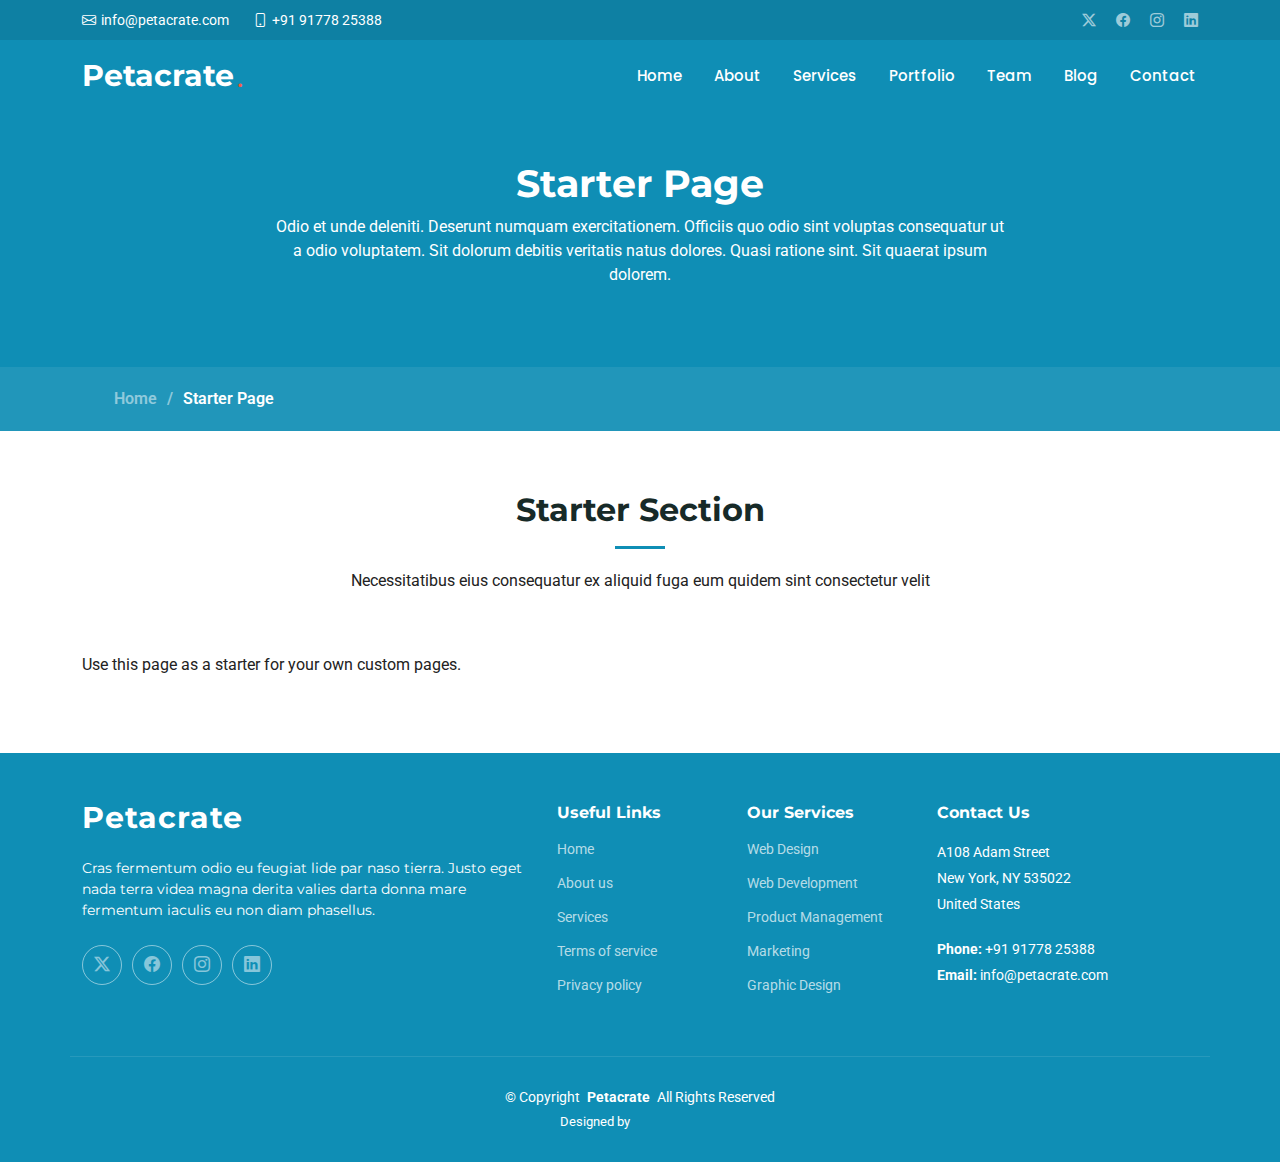
<file: starter-page.html>
<!DOCTYPE html>
<html lang="en">

<head>
  <meta charset="utf-8">
  <meta content="width=device-width, initial-scale=1.0" name="viewport">
  <title>Starter Page - Petacrate Bootstrap Template</title>
  <meta content="" name="description">
  <meta content="" name="keywords">

  <!-- Favicons -->
  <link href="assets/img/favicon.png" rel="icon">
  <link href="assets/img/apple-touch-icon.png" rel="apple-touch-icon">

  <!-- Fonts -->
  <link href="https://fonts.googleapis.com" rel="preconnect">
  <link href="https://fonts.gstatic.com" rel="preconnect" crossorigin>
  <link href="https://fonts.googleapis.com/css2?family=Roboto:ital,wght@0,100;0,300;0,400;0,500;0,700;0,900;1,100;1,300;1,400;1,500;1,700;1,900&family=Montserrat:ital,wght@0,100;0,200;0,300;0,400;0,500;0,600;0,700;0,800;0,900;1,100;1,200;1,300;1,400;1,500;1,600;1,700;1,800;1,900&family=Poppins:ital,wght@0,100;0,200;0,300;0,400;0,500;0,600;0,700;0,800;0,900;1,100;1,200;1,300;1,400;1,500;1,600;1,700;1,800;1,900&display=swap" rel="stylesheet">

  <!-- Vendor CSS Files -->
  <link href="assets/vendor/bootstrap/css/bootstrap.min.css" rel="stylesheet">
  <link href="assets/vendor/bootstrap-icons/bootstrap-icons.css" rel="stylesheet">
  <link href="assets/vendor/aos/aos.css" rel="stylesheet">
  <link href="assets/vendor/glightbox/css/glightbox.min.css" rel="stylesheet">
  <link href="assets/vendor/swiper/swiper-bundle.min.css" rel="stylesheet">

  <!-- Main CSS File -->
  <link href="assets/css/main.css" rel="stylesheet">

  <!-- =======================================================
  * Template Name: Impact
  * Template URL: https://bootstrapmade.com/impact-bootstrap-business-website-template/
  * Updated: Jun 06 2024 with Bootstrap v5.3.3
  * Author: BootstrapMade.com
  * License: https://bootstrapmade.com/license/
  ======================================================== -->
</head>

<body class="starter-page-page">

  <header id="header" class="header fixed-top">

    <div class="topbar d-flex align-items-center">
      <div class="container d-flex justify-content-center justify-content-md-between">
        <div class="contact-info d-flex align-items-center">
          <i class="bi bi-envelope d-flex align-items-center"><a href="mailto:info@petacrate.com">info@petacrate.com</a></i>
          <i class="bi bi-phone d-flex align-items-center ms-4"><span>+91 91778 25388</span></i>
        </div>
        <div class="social-links d-none d-md-flex align-items-center">
          <a href="#" class="twitter"><i class="bi bi-twitter-x"></i></a>
          <a href="#" class="facebook"><i class="bi bi-facebook"></i></a>
          <a href="#" class="instagram"><i class="bi bi-instagram"></i></a>
          <a href="#" class="linkedin"><i class="bi bi-linkedin"></i></a>
        </div>
      </div>
    </div><!-- End Top Bar -->

    <div class="branding d-flex align-items-cente">

      <div class="container position-relative d-flex align-items-center justify-content-between">
        <a href="index.html" class="logo d-flex align-items-center">
          <!-- Uncomment the line below if you also wish to use an image logo -->
          <!-- <img src="assets/img/logo.png" alt=""> -->
          <h1 class="sitename">Petacrate</h1>
          <span>.</span>
        </a>

        <nav id="navmenu" class="navmenu">
          <ul>
            <li><a href="#hero">Home<br></a></li>
            <li><a href="#about">About</a></li>
            <li><a href="#services">Services</a></li>
            <li><a href="#portfolio">Portfolio</a></li>
            <li><a href="#team">Team</a></li>
            <li><a href="blog.html">Blog</a></li>
          
            <!-- <li class="dropdown"><a href="#"><span>Dropdown</span> <i class="bi bi-chevron-down toggle-dropdown"></i></a>
              <ul>
                <li><a href="#">Dropdown 1</a></li>
                <li class="dropdown"><a href="#"><span>Deep Dropdown</span> <i class="bi bi-chevron-down toggle-dropdown"></i></a>
                  <ul>
                    <li><a href="#">Deep Dropdown 1</a></li>
                    <li><a href="#">Deep Dropdown 2</a></li>
                    <li><a href="#">Deep Dropdown 3</a></li>
                    <li><a href="#">Deep Dropdown 4</a></li>
                    <li><a href="#">Deep Dropdown 5</a></li>
                  </ul>
                </li>
                <li><a href="#">Dropdown 2</a></li>
                <li><a href="#">Dropdown 3</a></li>
                <li><a href="#">Dropdown 4</a></li>
              </ul>
            </li>
           -->
            <li><a href="#contact">Contact</a></li>
          </ul>
          <i class="mobile-nav-toggle d-xl-none bi bi-list"></i>
        </nav>

      </div>

    </div>

  </header>

  <main class="main">

    <!-- Page Title -->
    <div class="page-title" data-aos="fade">
      <div class="heading">
        <div class="container">
          <div class="row d-flex justify-content-center text-center">
            <div class="col-lg-8">
              <h1>Starter Page</h1>
              <p class="mb-0">Odio et unde deleniti. Deserunt numquam exercitationem. Officiis quo odio sint voluptas consequatur ut a odio voluptatem. Sit dolorum debitis veritatis natus dolores. Quasi ratione sint. Sit quaerat ipsum dolorem.</p>
            </div>
          </div>
        </div>
      </div>
      <nav class="breadcrumbs">
        <div class="container">
          <ol>
            <li><a href="index.html">Home</a></li>
            <li class="current">Starter Page</li>
          </ol>
        </div>
      </nav>
    </div><!-- End Page Title -->

    <!-- Starter Section Section -->
    <section id="starter-section" class="starter-section section">

      <!-- Section Title -->
      <div class="container section-title" data-aos="fade-up">
        <h2>Starter Section</h2>
        <p>Necessitatibus eius consequatur ex aliquid fuga eum quidem sint consectetur velit</p>
      </div><!-- End Section Title -->

      <div class="container" data-aos="fade-up">
        <p>Use this page as a starter for your own custom pages.</p>
      </div>

    </section><!-- /Starter Section Section -->

  </main>

  <footer id="footer" class="footer">

    <div class="container footer-top">
      <div class="row gy-4">
        <div class="col-lg-5 col-md-12 footer-about">
          <a href="index.html" class="logo d-flex align-items-center">
            <span class="sitename">Petacrate</span>
          </a>
          <p>Cras fermentum odio eu feugiat lide par naso tierra. Justo eget nada terra videa magna derita valies darta donna mare fermentum iaculis eu non diam phasellus.</p>
          <div class="social-links d-flex mt-4">
            <a href=""><i class="bi bi-twitter-x"></i></a>
            <a href=""><i class="bi bi-facebook"></i></a>
            <a href=""><i class="bi bi-instagram"></i></a>
            <a href=""><i class="bi bi-linkedin"></i></a>
          </div>
        </div>

        <div class="col-lg-2 col-6 footer-links">
          <h4>Useful Links</h4>
          <ul>
            <li><a href="#">Home</a></li>
            <li><a href="#">About us</a></li>
            <li><a href="#">Services</a></li>
            <li><a href="#">Terms of service</a></li>
            <li><a href="#">Privacy policy</a></li>
          </ul>
        </div>

        <div class="col-lg-2 col-6 footer-links">
          <h4>Our Services</h4>
          <ul>
            <li><a href="#">Web Design</a></li>
            <li><a href="#">Web Development</a></li>
            <li><a href="#">Product Management</a></li>
            <li><a href="#">Marketing</a></li>
            <li><a href="#">Graphic Design</a></li>
          </ul>
        </div>

        <div class="col-lg-3 col-md-12 footer-contact text-center text-md-start">
          <h4>Contact Us</h4>
          <p>A108 Adam Street</p>
          <p>New York, NY 535022</p>
          <p>United States</p>
          <p class="mt-4"><strong>Phone:</strong> <span>+91 91778 25388</span></p>
          <p><strong>Email:</strong> <span>info@petacrate.com</span></p>
        </div>

      </div>
    </div>

    <div class="container copyright text-center mt-4">
      <p>© <span>Copyright</span> <strong class="px-1 sitename">Petacrate</strong> <span>All Rights Reserved</span></p>
      <div class="credits">
        <!-- All the links in the footer should remain intact. -->
        <!-- You can delete the links only if you've purchased the pro version. -->
        <!-- Licensing information: https://bootstrapmade.com/license/ -->
        <!-- Purchase the pro version with working PHP/AJAX contact form: [buy-url] -->
        Designed by <a href="https://bootstrapmade.com/">BootstrapMade</a>
      </div>
    </div>

  </footer>

  <!-- Scroll Top -->
  <a href="#" id="scroll-top" class="scroll-top d-flex align-items-center justify-content-center"><i class="bi bi-arrow-up-short"></i></a>

  <!-- Preloader -->
  <div id="preloader"></div>

  <!-- Vendor JS Files -->
  <script src="assets/vendor/bootstrap/js/bootstrap.bundle.min.js"></script>
  <script src="assets/vendor/php-email-form/validate.js"></script>
  <script src="assets/vendor/aos/aos.js"></script>
  <script src="assets/vendor/glightbox/js/glightbox.min.js"></script>
  <script src="assets/vendor/swiper/swiper-bundle.min.js"></script>
  <script src="assets/vendor/purecounter/purecounter_vanilla.js"></script>
  <script src="assets/vendor/imagesloaded/imagesloaded.pkgd.min.js"></script>
  <script src="assets/vendor/isotope-layout/isotope.pkgd.min.js"></script>

  <!-- Main JS File -->
  <script src="assets/js/main.js"></script>

</body>

</html>
</file>
<file: assets/css/main.css>
/**
* Template Name: Petacrate
* Template URL: https://bootstrapmade.com/Petacrate-bootstrap-business-website-template/
* Updated: Jun 06 2024 with Bootstrap v5.3.3
* Author: BootstrapMade.com
* License: https://bootstrapmade.com/license/
*/

/*--------------------------------------------------------------
# Font & Color Variables
# Help: https://bootstrapmade.com/color-system/
--------------------------------------------------------------*/
/* Fonts */
:root {
  --default-font: "Roboto",  system-ui, -apple-system, "Segoe UI", Roboto, "Helvetica Neue", Arial, "Noto Sans", "Liberation Sans", sans-serif, "Apple Color Emoji", "Segoe UI Emoji", "Segoe UI Symbol", "Noto Color Emoji";
  --heading-font: "Montserrat",  sans-serif;
  --nav-font: "Poppins",  sans-serif;
}

/* Global Colors - The following color variables are used throughout the website. Updating them here will change the color scheme of the entire website */
:root { 
  --background-color: #ffffff; /* Background color for the entire website, including individual sections */
  --default-color: #222222; /* Default color used for the majority of the text content across the entire website */
  --heading-color: #172a28; /* Color for headings, subheadings and title throughout the website */
  --accent-color: #0f8eb5; /* Accent color that represents your brand on the website. It's used for buttons, links, and other elements that need to stand out */
  --contrast-color: #ffffff; /* The contrast color is used for elements when the background color is one of the heading, accent, or default colors. Its purpose is to ensure proper contrast and readability when placed over these more dominant colors */
}

/* Nav Menu Colors - The following color variables are used specifically for the navigation menu. They are separate from the global colors to allow for more customization options */
:root {
  --nav-color: #ffffff;  /* The default color of the main navmenu links */
  --nav-hover-color: #f85a40; /* Applied to main navmenu links when they are hovered over or active */
  --nav-dropdown-background-color: #ffffff; /* Used as the background color for dropdown items that appear when hovering over primary navigation items */
  --nav-dropdown-color: #01433c; /* Used for navigation links of the dropdown items in the navigation menu. */
  --nav-dropdown-hover-color: #f85a40; /* Similar to --nav-hover-color, this color is applied to dropdown navigation links when they are hovered over. */
}

/* Smooth scroll */
:root {
  scroll-behavior: smooth;
}

/*--------------------------------------------------------------
# General
--------------------------------------------------------------*/
body {
  color: var(--default-color);
  background-color: var(--background-color);
  font-family: var(--default-font);
}

a {
  color: var(--accent-color);
  text-decoration: none;
  transition: 0.3s;
}

a:hover {
  color: color-mix(in srgb, var(--accent-color), transparent 25%);
  text-decoration: none;
}

h1,
h2,
h3,
h4,
h5,
h6 {
  color: var(--heading-color);
  font-family: var(--heading-font);
}

/*--------------------------------------------------------------
# Global Header
--------------------------------------------------------------*/
.header {
  --background-color: #0f8eb5;
  --heading-color: #ffffff;
  color: var(--default-color);
  transition: all 0.5s;
  z-index: 997;
  background-color: var(--background-color);
}

.header .topbar {
  background-color: color-mix(in srgb, var(--accent-color) 90%, black 10%);
  height: 40px;
  padding: 0;
  font-size: 14px;
  transition: all 0.5s;
}

.header .topbar .contact-info i {
  font-style: normal;
  color: var(--contrast-color);
}

.header .topbar .contact-info i a,
.header .topbar .contact-info i span {
  padding-left: 5px;
  color: var(--contrast-color);
}

@media (max-width: 575px) {

  .header .topbar .contact-info i a,
  .header .topbar .contact-info i span {
    font-size: 13px;
  }
}

.header .topbar .contact-info i a {
  line-height: 0;
  transition: 0.3s;
}

.header .topbar .contact-info i a:hover {
  color: var(--contrast-color);
  text-decoration: underline;
}

.header .topbar .social-links a {
  color: color-mix(in srgb, var(--contrast-color), transparent 40%);
  line-height: 0;
  transition: 0.3s;
  margin-left: 20px;
}

.header .topbar .social-links a:hover {
  color: var(--contrast-color);
}

.header .branding {
  min-height: 60px;
  padding: 10px 0;
}

.header .logo {
  line-height: 1;
}

.header .logo img {
  max-height: 36px;
  margin-right: 8px;
}

.header .logo h1 {
  font-size: 30px;
  margin: 0;
  font-weight: 700;
  color: var(--heading-color);
}

.header .logo span {
  font-size: 32px;
  margin-left: 2px;
  color: var(--nav-hover-color);
}

.scrolled .header {
  box-shadow: 0px 0 18px color-mix(in srgb, var(--default-color), transparent 85%);
}

/*--------------------------------------------------------------
# Navigation Menu
--------------------------------------------------------------*/
/* Desktop Navigation */
@media (min-width: 1200px) {
  .navmenu {
    padding: 0;
  }

  .navmenu ul {
    margin: 0;
    padding: 0;
    display: flex;
    list-style: none;
    align-items: center;
  }

  .navmenu li {
    position: relative;
  }

  .navmenu>ul>li {
    white-space: nowrap;
    padding: 15px 14px;
  }

  .navmenu>ul>li:last-child {
    padding-right: 0;
  }

  .navmenu a,
  .navmenu a:focus {
    color: var(--nav-color);
    font-size: 15px;
    padding: 0 2px;
    font-family: var(--nav-font);
    font-weight: 500;
    display: flex;
    align-items: center;
    justify-content: space-between;
    white-space: nowrap;
    transition: 0.3s;
    position: relative;
  }

  .navmenu a i,
  .navmenu a:focus i {
    font-size: 12px;
    line-height: 0;
    margin-left: 5px;
    transition: 0.3s;
  }

  .navmenu>ul>li>a:before {
    content: "";
    position: absolute;
    height: 2px;
    bottom: -6px;
    left: 0;
    background-color: var(--nav-hover-color);
    visibility: hidden;
    width: 0px;
    transition: all 0.3s ease-in-out 0s;
  }

  .navmenu a:hover:before,
  .navmenu li:hover>a:before,
  .navmenu .active:before {
    visibility: visible;
    width: 100%;
  }

  .navmenu li:hover>a,
  .navmenu .active,
  .navmenu .active:focus {
    color: var(--nav-color);
  }

  .navmenu .dropdown ul {
    margin: 0;
    padding: 10px 0;
    background: var(--nav-dropdown-background-color);
    display: block;
    position: absolute;
    visibility: hidden;
    left: 14px;
    top: 130%;
    opacity: 0;
    transition: 0.3s;
    border-radius: 4px;
    z-index: 99;
    box-shadow: 0px 0px 30px color-mix(in srgb, var(--default-color), transparent 85%);
  }

  .navmenu .dropdown ul li {
    min-width: 200px;
  }

  .navmenu .dropdown ul a {
    padding: 10px 20px;
    font-size: 15px;
    text-transform: none;
    color: var(--nav-dropdown-color);
  }

  .navmenu .dropdown ul a i {
    font-size: 12px;
  }

  .navmenu .dropdown ul a:hover,
  .navmenu .dropdown ul .active:hover,
  .navmenu .dropdown ul li:hover>a {
    color: var(--nav-dropdown-hover-color);
  }

  .navmenu .dropdown:hover>ul {
    opacity: 1;
    top: 100%;
    visibility: visible;
  }

  .navmenu .dropdown .dropdown ul {
    top: 0;
    left: -90%;
    visibility: hidden;
  }

  .navmenu .dropdown .dropdown:hover>ul {
    opacity: 1;
    top: 0;
    left: -100%;
    visibility: visible;
  }
}

/* Mobile Navigation */
@media (max-width: 1199px) {
  .mobile-nav-toggle {
    color: var(--nav-color);
    font-size: 28px;
    line-height: 0;
    margin-right: 10px;
    cursor: pointer;
    transition: color 0.3s;
  }

  .navmenu {
    padding: 0;
    z-index: 9997;
  }

  .navmenu ul {
    display: none;
    position: absolute;
    inset: 60px 20px 20px 20px;
    padding: 10px 0;
    margin: 0;
    border-radius: 6px;
    background-color: var(--nav-dropdown-background-color);
    border: 1px solid color-mix(in srgb, var(--default-color), transparent 90%);
    box-shadow: none;
    overflow-y: auto;
    transition: 0.3s;
    z-index: 9998;
  }

  .navmenu a,
  .navmenu a:focus {
    color: var(--nav-dropdown-color);
    padding: 10px 20px;
    font-family: var(--nav-font);
    font-size: 17px;
    font-weight: 500;
    display: flex;
    align-items: center;
    justify-content: space-between;
    white-space: nowrap;
    transition: 0.3s;
  }

  .navmenu a i,
  .navmenu a:focus i {
    font-size: 12px;
    line-height: 0;
    margin-left: 5px;
    width: 30px;
    height: 30px;
    display: flex;
    align-items: center;
    justify-content: center;
    border-radius: 50%;
    transition: 0.3s;
    background-color: color-mix(in srgb, var(--accent-color), transparent 90%);
  }

  .navmenu a i:hover,
  .navmenu a:focus i:hover {
    background-color: var(--accent-color);
    color: var(--contrast-color);
  }

  .navmenu a:hover,
  .navmenu .active,
  .navmenu .active:focus {
    color: var(--nav-dropdown-hover-color);
  }

  .navmenu .active i,
  .navmenu .active:focus i {
    background-color: var(--accent-color);
    color: var(--contrast-color);
    transform: rotate(180deg);
  }

  .navmenu .dropdown ul {
    position: static;
    display: none;
    z-index: 99;
    padding: 10px 0;
    margin: 10px 20px;
    background-color: var(--nav-dropdown-background-color);
    transition: all 0.5s ease-in-out;
  }

  .navmenu .dropdown ul ul {
    background-color: rgba(33, 37, 41, 0.1);
  }

  .navmenu .dropdown>.dropdown-active {
    display: block;
    background-color: rgba(33, 37, 41, 0.03);
  }

  .mobile-nav-active {
    overflow: hidden;
  }

  .mobile-nav-active .mobile-nav-toggle {
    color: #fff;
    position: absolute;
    font-size: 32px;
    top: 15px;
    right: 15px;
    margin-right: 0;
    z-index: 9999;
  }

  .mobile-nav-active .navmenu {
    position: fixed;
    overflow: hidden;
    inset: 0;
    background: rgba(33, 37, 41, 0.8);
    transition: 0.3s;
  }

  .mobile-nav-active .navmenu>ul {
    display: block;
  }
}

/*--------------------------------------------------------------
# Global Footer
--------------------------------------------------------------*/
.footer {
  --background-color: var(--accent-color);
  --default-color: #fff;
  --heading-color: #fff;
  color: var(--default-color);
  background-color: var(--background-color);
  font-size: 14px;
  position: relative;
}

.footer .footer-top {
  padding-top: 50px;
}

.footer .footer-about .logo {
  line-height: 1;
  margin-bottom: 25px;
}

.footer .footer-about .logo img {
  max-height: 40px;
  margin-right: 6px;
}

.footer .footer-about .logo span {
  color: var(--heading-color);
  font-size: 30px;
  font-weight: 700;
  letter-spacing: 1px;
  font-family: var(--heading-font);
}

.footer .footer-about p {
  font-size: 14px;
  font-family: var(--heading-font);
}

.footer .social-links a {
  display: flex;
  align-items: center;
  justify-content: center;
  width: 40px;
  height: 40px;
  border-radius: 50%;
  border: 1px solid color-mix(in srgb, var(--default-color), transparent 50%);
  font-size: 16px;
  color: color-mix(in srgb, var(--default-color), transparent 50%);
  margin-right: 10px;
  transition: 0.3s;
}

.footer .social-links a:hover {
  color: var(--default-color);
  border-color: var(--default-color);
}

.footer h4 {
  font-size: 16px;
  font-weight: bold;
  position: relative;
  padding-bottom: 12px;
}

.footer .footer-links {
  margin-bottom: 30px;
}

.footer .footer-links ul {
  list-style: none;
  padding: 0;
  margin: 0;
}

.footer .footer-links ul i {
  padding-right: 2px;
  font-size: 12px;
  line-height: 0;
}

.footer .footer-links ul li {
  padding: 10px 0;
  display: flex;
  align-items: center;
}

.footer .footer-links ul li:first-child {
  padding-top: 0;
}

.footer .footer-links ul a {
  color: color-mix(in srgb, var(--default-color), transparent 30%);
  display: inline-block;
  line-height: 1;
}

.footer .footer-links ul a:hover {
  color: var(--default-color);
}

.footer .footer-contact p {
  margin-bottom: 5px;
}

.footer .copyright {
  padding-top: 30px;
  padding-bottom: 30px;
  border-top: 1px solid color-mix(in srgb, var(--default-color), transparent 90%);
}

.footer .copyright p {
  margin-bottom: 0;
}

.footer .credits {
  margin-top: 4px;
  font-size: 13px;
}

/*--------------------------------------------------------------
# Preloader
--------------------------------------------------------------*/
#preloader {
  position: fixed;
  inset: 0;
  z-index: 999999;
  overflow: hidden;
  background: var(--background-color);
  transition: all 0.6s ease-out;
}

#preloader:before {
  content: "";
  position: fixed;
  top: calc(50% - 30px);
  left: calc(50% - 30px);
  border: 6px solid #ffffff;
  border-color: var(--accent-color) transparent var(--accent-color) transparent;
  border-radius: 50%;
  width: 60px;
  height: 60px;
  animation: animate-preloader 1.5s linear infinite;
}

@keyframes animate-preloader {
  0% {
    transform: rotate(0deg);
  }

  100% {
    transform: rotate(360deg);
  }
}

/*--------------------------------------------------------------
# Scroll Top Button
--------------------------------------------------------------*/
.scroll-top {
  position: fixed;
  visibility: hidden;
  opacity: 0;
  right: 15px;
  bottom: -15px;
  z-index: 99999;
  background-color: var(--accent-color);
  width: 44px;
  height: 44px;
  border-radius: 50px;
  transition: all 0.4s;
}

.scroll-top i {
  font-size: 24px;
  color: var(--contrast-color);
  line-height: 0;
}

.scroll-top:hover {
  background-color: color-mix(in srgb, var(--accent-color), transparent 20%);
  color: var(--contrast-color);
}

.scroll-top.active {
  visibility: visible;
  opacity: 1;
  bottom: 15px;
}

/*--------------------------------------------------------------
# Disable aos animation delay on mobile devices
--------------------------------------------------------------*/
@media screen and (max-width: 768px) {
  [data-aos-delay] {
    transition-delay: 0 !important;
  }
}

/*--------------------------------------------------------------
# Global Page Titles & Breadcrumbs
--------------------------------------------------------------*/
.page-title {
  --background-color: var(--accent-color);
  --default-color: #fff;
  --heading-color: #fff;
  color: var(--default-color);
  background-color: var(--background-color);
  position: relative;
}

.page-title .heading {
  padding: 160px 0 80px 0;
  border-top: 1px solid color-mix(in srgb, var(--default-color), transparent 90%);
}

.page-title .heading h1 {
  font-size: 38px;
  font-weight: 700;
}

.page-title nav {
  background-color: color-mix(in srgb, var(--default-color), transparent 92%);
  padding: 20px 0;
}

.page-title nav ol {
  display: flex;
  flex-wrap: wrap;
  list-style: none;
  margin: 0;
  font-size: 16px;
  font-weight: 600;
}

.page-title nav ol a {
  color: color-mix(in srgb, var(--default-color), transparent 50%);
}

.page-title nav ol a:hover {
  color: var(--default-color);
}

.page-title nav ol li+li {
  padding-left: 10px;
}

.page-title nav ol li+li::before {
  content: "/";
  display: inline-block;
  padding-right: 10px;
  color: color-mix(in srgb, var(--default-color), transparent 50%);
}

/*--------------------------------------------------------------
# Global Sections
--------------------------------------------------------------*/
section,
.section {
  color: var(--default-color);
  background-color: var(--background-color);
  padding: 60px 0;
  scroll-margin-top: 112px;
  overflow: clip;
}

@media (max-width: 1199px) {

  section,
  .section {
    scroll-margin-top: 100px;
  }
}

/*--------------------------------------------------------------
# Global Section Titles
--------------------------------------------------------------*/
.section-title {
  text-align: center;
  padding-bottom: 60px;
  position: relative;
}

.section-title h2 {
  font-size: 32px;
  font-weight: 700;
  margin-bottom: 20px;
  padding-bottom: 20px;
  position: relative;
}

.section-title h2:after {
  content: "";
  position: absolute;
  display: block;
  width: 50px;
  height: 3px;
  background: var(--accent-color);
  left: 0;
  right: 0;
  bottom: 0;
  margin: auto;
}

.section-title p {
  margin-bottom: 0;
}

/*--------------------------------------------------------------
# Hero Section
--------------------------------------------------------------*/
.hero {
  --background-color: var(--accent-color);
  --default-color: #ffffff;
  --heading-color: #ffffff;
  width: 100%;
  position: relative;
  padding: 140px 0 0 0;
}

.hero .container {
  position: relative;
  z-index: 3;
}

.hero h2 {
  font-size: 48px;
  font-weight: 700;
  margin-bottom: 20px;
}

.hero h2 .accent {
  color: var(--conrast-color);
}

.hero p {
  color: color-mix(in srgb, var(--default-color), transparent 40%);
  font-weight: 400;
  margin-bottom: 30px;
}

.hero .btn-get-started {
  color: var(--contrast-color);
  background: var(--accent-color);
  font-family: var(--heading-font);
  font-weight: 500;
  font-size: 14px;
  letter-spacing: 1px;
  display: inline-block;
  padding: 14px 40px;
  border-radius: 50px;
  transition: 0.3s;
  border: 2px solid color-mix(in srgb, var(--default-color), transparent 90%);
  background-color: color-mix(in srgb, var(--default-color), transparent 90%);
}

.hero .btn-get-started:hover {
  border-color: color-mix(in srgb, var(--default-color), transparent 60%);
}

.hero .btn-watch-video {
  font-size: 16px;
  transition: 0.5s;
  margin-left: 25px;
  font-weight: 600;
  color: var(--default-color);
}

.hero .btn-watch-video i {
  color: color-mix(in srgb, var(--default-color), transparent 50%);
  font-size: 32px;
  transition: 0.3s;
  line-height: 0;
  margin-right: 8px;
}

.hero .btn-watch-video:hover i {
  color: var(--default-color);
}

@media (max-width: 640px) {
  .hero h2 {
    font-size: 36px;
  }

  .hero .btn-get-started,
  .hero .btn-watch-video {
    font-size: 14px;
  }
}

.hero .icon-boxes {
  padding-bottom: 60px;
  z-index: 4;
}

@media (min-width: 1200px) {
  .hero .icon-boxes:before {
    content: "";
    position: absolute;
    bottom: 0;
    left: 0;
    right: 0;
    height: calc(50% + 20px);
    background-color: var(--contrast-color);
    border-top: 1px solid color-mix(in srgb, var(--default-color), transparent 90%);
  }
}

.hero .icon-box {
  padding: 60px 30px;
  position: relative;
  overflow: hidden;
  background: color-mix(in srgb, var(--accent-color), white 4%);
  box-shadow: 0 0 29px 0 rgba(0, 0, 0, 0.1);
  transition: all 0.3s ease-in-out;
  border-radius: 8px;
  z-index: 1;
  height: 100%;
  width: 100%;
  text-align: center;
}

.hero .icon-box .title {
  font-weight: 700;
  margin-bottom: 15px;
  font-size: 24px;
}

.hero .icon-box .title a {
  color: color-mix(in srgb, var(--default-color), transparent 20%);
  transition: 0.3s;
}

.hero .icon-box .icon {
  margin-bottom: 20px;
  padding-top: 10px;
  display: inline-block;
  transition: all 0.3s ease-in-out;
  font-size: 48px;
  line-height: 1;
  color: color-mix(in srgb, var(--default-color), transparent 20%);
}

.hero .icon-box:hover {
  background-color: color-mix(in srgb, var(--accent-color), white 10%);
}

.hero .icon-box:hover .title a,
.hero .icon-box:hover .icon {
  color: var(--contrast-color);
}

/*--------------------------------------------------------------
# About Section
--------------------------------------------------------------*/
.about h3 {
  font-weight: 700;
  font-size: 28px;
  margin-bottom: 20px;
}

.about .fst-italic {
  color: color-mix(in srgb, var(--default-color), var(--contrast-color) 50%);
}

.about .content ul {
  list-style: none;
  padding: 0;
}

.about .content ul li {
  padding: 0 0 10px 30px;
  position: relative;
}

.about .content ul i {
  position: absolute;
  font-size: 20px;
  left: 0;
  top: -3px;
  color: var(--accent-color);
}

.about .content p:last-child {
  margin-bottom: 0;
}

.about .play-btn {
  width: 94px;
  height: 94px;
  background: radial-gradient(var(--accent-color) 50%, color-mix(in srgb, var(--accent-color), transparent 75%) 52%);
  border-radius: 50%;
  display: block;
  position: absolute;
  left: calc(50% - 47px);
  top: calc(50% - 47px);
  overflow: hidden;
}

.about .play-btn:before {
  content: "";
  position: absolute;
  width: 120px;
  height: 120px;
  animation-delay: 0s;
  animation: pulsate-btn 2s;
  animation-direction: forwards;
  animation-iteration-count: infinite;
  animation-timing-function: steps;
  opacity: 1;
  border-radius: 50%;
  border: 5px solid color-mix(in srgb, var(--accent-color), transparent 30%);
  top: -15%;
  left: -15%;
  background: rgba(198, 16, 0, 0);
}

.about .play-btn:after {
  content: "";
  position: absolute;
  left: 50%;
  top: 50%;
  transform: translateX(-40%) translateY(-50%);
  width: 0;
  height: 0;
  border-top: 10px solid transparent;
  border-bottom: 10px solid transparent;
  border-left: 15px solid #fff;
  z-index: 100;
  transition: all 400ms cubic-bezier(0.55, 0.055, 0.675, 0.19);
}

.about .play-btn:hover:before {
  content: "";
  position: absolute;
  left: 50%;
  top: 50%;
  transform: translateX(-40%) translateY(-50%);
  width: 0;
  height: 0;
  border: none;
  border-top: 10px solid transparent;
  border-bottom: 10px solid transparent;
  border-left: 15px solid #fff;
  z-index: 200;
  animation: none;
  border-radius: 0;
}

.about .play-btn:hover:after {
  border-left: 15px solid var(--accent-color);
  transform: scale(20);
}

@keyframes pulsate-btn {
  0% {
    transform: scale(0.6, 0.6);
    opacity: 1;
  }

  100% {
    transform: scale(1, 1);
    opacity: 0;
  }
}

/*--------------------------------------------------------------
# Clients Section
--------------------------------------------------------------*/
.clients .swiper {
  padding: 10px 0;
}

.clients .swiper-wrapper {
  height: auto;
}

.clients .swiper-slide img {
  transition: 0.3s;
}

.clients .swiper-slide img:hover {
  transform: scale(1.1);
}

/*--------------------------------------------------------------
# Stats Section
--------------------------------------------------------------*/
.stats .stats-item {
  padding: 10px;
}

.stats .stats-item i {
  font-size: 44px;
  color: var(--accent-color);
  line-height: 0;
  margin-right: 15px;
}

.stats .stats-item .purecounter {
  color: var(--heading-color);
  font-size: 40px;
  display: block;
  font-weight: 700;
  line-height: 40px;
}

.stats .stats-item p {
  color: color-mix(in srgb, var(--default-color), transparent 40%);
  padding: 15px 0 0 0;
  margin: 0;
  font-family: var(--heading-font);
  font-size: 14px;
}

/*--------------------------------------------------------------
# Call To Action Section
--------------------------------------------------------------*/
.call-to-action {
  --default-color: #ffffff;
  --contrast-color: #ffffff;
}

.call-to-action .container {
  padding-top: 80px;
  padding-bottom: 80px;
  border-radius: 15px;
  overflow: hidden;
  position: relative;
  clip-path: inset(0 round 15px);
}

.call-to-action .container img {
  position: fixed;
  top: 0;
  left: 0;
  display: block;
  width: 100%;
  height: 100%;
  object-fit: cover;
  z-index: 1;
  border-radius: 15px;
  overflow: hidden;
}

.call-to-action .container:before {
  content: "";
  background: rgba(0, 0, 0, 0.5);
  position: absolute;
  inset: 0;
  z-index: 2;
}

.call-to-action .container .content {
  position: relative;
  z-index: 3;
}

.call-to-action h3 {
  color: var(--default-color);
  font-size: 28px;
  font-weight: 700;
  margin-bottom: 20px;
}

.call-to-action p {
  color: var(--default-color);
  margin-bottom: 20px;
}

.call-to-action .play-btn {
  width: 94px;
  height: 94px;
  margin-bottom: 20px;
  background: radial-gradient(var(--accent-color) 50%, color-mix(in srgb, var(--accent-color), transparent 60%) 52%);
  border-radius: 50%;
  display: inline-block;
  position: relative;
  overflow: hidden;
}

.call-to-action .play-btn:before {
  content: "";
  position: absolute;
  width: 120px;
  height: 120px;
  animation-delay: 0s;
  animation: pulsate-btn 2s;
  animation-direction: forwards;
  animation-iteration-count: infinite;
  animation-timing-function: steps;
  opacity: 1;
  border-radius: 50%;
  border: 5px solid color-mix(in srgb, var(--accent-color), transparent 20%);
  top: -15%;
  left: -15%;
  background: rgba(198, 16, 0, 0);
}

.call-to-action .play-btn:after {
  content: "";
  position: absolute;
  left: 50%;
  top: 50%;
  transform: translateX(-40%) translateY(-50%);
  width: 0;
  height: 0;
  border-top: 10px solid transparent;
  border-bottom: 10px solid transparent;
  border-left: 15px solid var(--default-color);
  z-index: 100;
  transition: all 400ms cubic-bezier(0.55, 0.055, 0.675, 0.19);
}

.call-to-action .play-btn:hover:before {
  content: "";
  position: absolute;
  left: 50%;
  top: 50%;
  transform: translateX(-40%) translateY(-50%);
  width: 0;
  height: 0;
  border: none;
  border-top: 10px solid transparent;
  border-bottom: 10px solid transparent;
  border-left: 15px solid var(--default-color);
  z-index: 200;
  animation: none;
  border-radius: 0;
}

.call-to-action .play-btn:hover:after {
  border-left: 15px solid var(--accent-color);
  transform: scale(20);
}

.call-to-action .cta-btn {
  font-family: var(--heading-font);
  font-weight: 500;
  font-size: 16px;
  letter-spacing: 1px;
  display: inline-block;
  padding: 12px 40px;
  border-radius: 5px;
  transition: 0.5s;
  margin: 10px;
  border: 2px solid var(--contrast-color);
  color: var(--contrast-color);
}

.call-to-action .cta-btn:hover {
  background: var(--accent-color);
  border: 2px solid var(--accent-color);
}

@keyframes pulsate-btn {
  0% {
    transform: scale(0.6, 0.6);
    opacity: 1;
  }

  100% {
    transform: scale(1, 1);
    opacity: 0;
  }
}

/*--------------------------------------------------------------
# Services Section
--------------------------------------------------------------*/
.services .service-item {
  padding: 40px;
  box-shadow: 0px 0 30px color-mix(in srgb, var(--default-color), transparent 90%);
  height: 100%;
}

.services .service-item .icon {
  width: 48px;
  height: 48px;
  position: relative;
  margin-bottom: 50px;
}

.services .service-item .icon i {
  color: color-mix(in srgb, var(--heading-color), transparent 30%);
  font-size: 56px;
  transition: ease-in-out 0.3s;
  z-index: 2;
  position: relative;
}

.services .service-item .icon:before {
  position: absolute;
  content: "";
  height: 100%;
  width: 100%;
  background: color-mix(in srgb, var(--heading-color), transparent 95%);
  border-radius: 50px;
  z-index: 1;
  top: 10px;
  right: -20px;
  transition: 0.3s;
}

.services .service-item h3 {
  color: color-mix(in srgb, var(--heading-color), transparent 20%);
  font-weight: 700;
  margin: 0 0 20px 0;
  padding-bottom: 8px;
  font-size: 22px;
  position: relative;
  display: inline-block;
  border-bottom: 4px solid color-mix(in srgb, var(--heading-color), transparent 90%);
  transition: 0.3s;
}

.services .service-item p {
  line-height: 24px;
  font-size: 14px;
  margin-bottom: 0;
}

.services .service-item .readmore {
  margin-top: 15px;
  display: inline-block;
  color: color-mix(in srgb, var(--default-color), transparent 30%);
}

.services .service-item:hover .icon i {
  color: var(--heading-color);
}

.services .service-item:hover .icon:before {
  background: color-mix(in srgb, var(--accent-color), transparent 50%);
}

.services .service-item:hover h3 {
  border-color: color-mix(in srgb, var(--accent-color), transparent 10%);
  color: var(--heading-color);
}

.services .service-item:hover .readmore {
  color: var(--accent-color);
}

/*--------------------------------------------------------------
# Testimonials Section
--------------------------------------------------------------*/
.testimonials .testimonial-item {
  box-shadow: 0px 2px 15px color-mix(in srgb, var(--default-color), transparent 90%);
  box-sizing: content-box;
  padding: 30px;
  margin: 30px 15px;
  position: relative;
  height: 100%;
}

.testimonials .testimonial-item .testimonial-img {
  width: 90px;
  border-radius: 50px;
  margin-right: 15px;
}

.testimonials .testimonial-item h3 {
  font-size: 18px;
  font-weight: bold;
  margin: 10px 0 5px 0;
}

.testimonials .testimonial-item h4 {
  font-size: 14px;
  color: color-mix(in srgb, var(--default-color), transparent 40%);
  margin: 0;
}

.testimonials .testimonial-item .stars {
  margin: 10px 0;
}

.testimonials .testimonial-item .stars i {
  color: #ffc107;
  margin: 0 1px;
}

.testimonials .testimonial-item .quote-icon-left,
.testimonials .testimonial-item .quote-icon-right {
  color: color-mix(in srgb, var(--accent-color), transparent 50%);
  font-size: 26px;
  line-height: 0;
}

.testimonials .testimonial-item .quote-icon-left {
  display: inline-block;
  left: -5px;
  position: relative;
}

.testimonials .testimonial-item .quote-icon-right {
  display: inline-block;
  right: -5px;
  position: relative;
  top: 10px;
  transform: scale(-1, -1);
}

.testimonials .testimonial-item p {
  font-style: italic;
  margin: 15px auto 15px auto;
}

.testimonials .swiper-wrapper {
  height: auto;
}

.testimonials .swiper-pagination {
  margin-top: 20px;
  position: relative;
}

.testimonials .swiper-pagination .swiper-pagination-bullet {
  width: 12px;
  height: 12px;
  background-color: color-mix(in srgb, var(--default-color), transparent 85%);
  opacity: 1;
}

.testimonials .swiper-pagination .swiper-pagination-bullet-active {
  background-color: var(--accent-color);
}

@media (max-width: 767px) {
  .testimonials .testimonial-wrap {
    padding-left: 0;
  }

  .testimonials .testimonial-item {
    padding: 30px;
    margin: 15px;
  }

  .testimonials .testimonial-item .testimonial-img {
    position: static;
    left: auto;
  }
}

/*--------------------------------------------------------------
# Portfolio Section
--------------------------------------------------------------*/
.portfolio .portfolio-filters {
  padding: 0 0 20px 0;
  margin: 0 auto;
  list-style: none;
  text-align: center;
}

.portfolio .portfolio-filters li {
  cursor: pointer;
  display: inline-block;
  padding: 0;
  font-size: 18px;
  font-weight: 500;
  margin: 0 10px;
  line-height: 1;
  transition: all 0.3s ease-in-out;
}

.portfolio .portfolio-filters li:hover,
.portfolio .portfolio-filters li.filter-active {
  color: var(--accent-color);
}

.portfolio .portfolio-filters li:first-child {
  margin-left: 0;
}

.portfolio .portfolio-filters li:last-child {
  margin-right: 0;
}

@media (max-width: 575px) {
  .portfolio .portfolio-filters li {
    font-size: 14px;
    margin: 0 5px;
  }
}

.portfolio .portfolio-content {
  box-shadow: 0px 10px 30px color-mix(in srgb, var(--default-color), transparent 90%);
  height: 100%;
  overflow: hidden;
}

.portfolio .portfolio-content img {
  transition: 0.3s;
  position: relative;
  z-index: 1;
}

.portfolio .portfolio-content .portfolio-info {
  background-color: var(--background-color);
  border-top: 1px solid color-mix(in srgb, var(--default-color), transparent 90%);
  padding: 25px 20px;
  position: relative;
  z-index: 2;
}

.portfolio .portfolio-content .portfolio-info h4 {
  font-size: 18px;
  font-weight: 600;
  padding-right: 50px;
}

.portfolio .portfolio-content .portfolio-info h4 a {
  color: var(--heading-color);
  transition: 0.3s;
}

.portfolio .portfolio-content .portfolio-info h4 a:hover {
  color: var(--accent-color);
}

.portfolio .portfolio-content .portfolio-info p {
  color: color-mix(in srgb, var(--default-color), transparent 30%);
  font-size: 14px;
  margin-bottom: 0;
  padding-right: 50px;
}

.portfolio .portfolio-content:hover img {
  transform: scale(1.1);
}

/*--------------------------------------------------------------
# Team Section
--------------------------------------------------------------*/
.team .member {
  box-shadow: 0px 2px 25px color-mix(in srgb, var(--default-color), transparent 90%);
  text-align: center;
  border-radius: 15px;
  padding: 15px;
  overflow: hidden;
}

.team .member img {
  border-radius: 15px;
  overflow: hidden;
}

.team .member .member-content {
  padding: 0 20px 30px 20px;
}

.team .member h4 {
  font-weight: 700;
  margin-top: 16px;
  margin-bottom: 2px;
  font-size: 20px;
}

.team .member span {
  font-style: italic;
  display: block;
  font-size: 14px;
  color: color-mix(in srgb, var(--default-color), transparent 40%);
}

.team .member .social {
  margin-top: 15px;
  margin-bottom: 10px;
  display: flex;
  align-items: center;
  justify-content: space-around;
}

.team .member .social a {
  color: color-mix(in srgb, var(--default-color), transparent 60%);
  transition: 0.3s;
  border-radius: 50%;
  width: 40px;
  height: 40px;
  display: flex;
  align-items: center;
  justify-content: center;
  border: 1px solid color-mix(in srgb, var(--default-color), transparent 60%);
}

.team .member .social a:hover {
  color: var(--accent-color);
  border-color: var(--accent-color);
}

.team .member .social i {
  font-size: 18px;
  margin: 0 2px;
}

/*--------------------------------------------------------------
# Pricing Section
--------------------------------------------------------------*/
.pricing {
  padding: 60px 0 120px 0;
}

.pricing .section-title {
  margin-bottom: 40px;
}

.pricing .pricing-item {
  box-shadow: 0 3px 20px -2px color-mix(in srgb, var(--default-color), transparent 90%);
  padding: 60px 40px;
  height: 100%;
  position: relative;
  border-radius: 15px;
}

.pricing h3 {
  font-weight: 600;
  margin-bottom: 15px;
  font-size: 20px;
  text-align: center;
}

.pricing .icon {
  margin: 30px auto 20px auto;
  width: 70px;
  height: 70px;
  background: var(--accent-color);
  border-radius: 50%;
  display: flex;
  align-items: center;
  justify-content: center;
  transition: 0.3s;
  transform-style: preserve-3d;
}

.pricing .icon i {
  color: var(--background-color);
  font-size: 28px;
  transition: ease-in-out 0.3s;
  line-height: 0;
}

.pricing .icon::before {
  position: absolute;
  content: "";
  height: 86px;
  width: 86px;
  border-radius: 50%;
  background: color-mix(in srgb, var(--accent-color), transparent 80%);
  transition: all 0.3s ease-out 0s;
  transform: translateZ(-1px);
}

.pricing .icon::after {
  position: absolute;
  content: "";
  height: 102px;
  width: 102px;
  border-radius: 50%;
  background: color-mix(in srgb, var(--accent-color), transparent 90%);
  transition: all 0.3s ease-out 0s;
  transform: translateZ(-2px);
}

.pricing h4 {
  font-size: 48px;
  color: var(--accent-color);
  font-weight: 700;
  font-family: var(--heading-font);
  margin-bottom: 25px;
  text-align: center;
}

.pricing h4 sup {
  font-size: 28px;
}

.pricing h4 span {
  color: color-mix(in srgb, var(--default-color), transparent 50%);
  font-size: 18px;
  font-weight: 400;
}

.pricing ul {
  padding: 20px 0;
  list-style: none;
  color: color-mix(in srgb, var(--default-color), transparent 20%);
  text-align: left;
  line-height: 20px;
}

.pricing ul li {
  padding: 10px 0;
  display: flex;
  align-items: center;
}

.pricing ul i {
  color: #059652;
  font-size: 24px;
  padding-right: 3px;
}

.pricing ul .na {
  color: color-mix(in srgb, var(--default-color), transparent 70%);
}

.pricing ul .na i {
  color: color-mix(in srgb, var(--default-color), transparent 70%);
}

.pricing ul .na span {
  text-decoration: line-through;
}

.pricing .buy-btn {
  color: color-mix(in srgb, var(--default-color), transparent 20%);
  background-color: var(--background-color);
  display: inline-block;
  padding: 8px 40px 10px 40px;
  border-radius: 50px;
  border: 1px solid color-mix(in srgb, var(--default-color), transparent 80%);
  transition: none;
  font-size: 16px;
  font-weight: 600;
  font-family: var(--heading-font);
  transition: 0.3s;
}

.pricing .buy-btn:hover {
  background-color: var(--accent-color);
  color: var(--contrast-color);
}

.pricing .featured {
  z-index: 10;
  border: 3px solid var(--accent-color);
}

@media (min-width: 992px) {
  .pricing .featured {
    transform: scale(1.15);
  }
}

/*--------------------------------------------------------------
# Faq Section
--------------------------------------------------------------*/
.faq .content h3 {
  font-weight: 400;
  font-size: 34px;
}

.faq .content p {
  font-size: 15px;
  color: color-mix(in srgb, var(--default-color), transparent 30%);
}

.faq .faq-container .faq-item {
  position: relative;
  padding: 20px;
  margin-bottom: 20px;
  box-shadow: 0px 5px 25px 0px color-mix(in srgb, var(--default-color), transparent 90%);
  overflow: hidden;
}

.faq .faq-container .faq-item:last-child {
  margin-bottom: 0;
}

.faq .faq-container .faq-item h3 {
  font-weight: 600;
  font-size: 18px;
  line-height: 24px;
  margin: 0 30px 0 0;
  transition: 0.3s;
  cursor: pointer;
  display: flex;
  align-items: flex-start;
}

.faq .faq-container .faq-item h3 .num {
  color: var(--accent-color);
  padding-right: 5px;
}

.faq .faq-container .faq-item h3:hover {
  color: var(--accent-color);
}

.faq .faq-container .faq-item .faq-content {
  display: grid;
  grid-template-rows: 0fr;
  transition: 0.3s ease-in-out;
  visibility: hidden;
  opacity: 0;
}

.faq .faq-container .faq-item .faq-content p {
  margin-bottom: 0;
  overflow: hidden;
}

.faq .faq-container .faq-item .faq-toggle {
  position: absolute;
  top: 20px;
  right: 20px;
  font-size: 16px;
  line-height: 0;
  transition: 0.3s;
  cursor: pointer;
}

.faq .faq-container .faq-item .faq-toggle:hover {
  color: var(--accent-color);
}

.faq .faq-container .faq-active h3 {
  color: var(--accent-color);
}

.faq .faq-container .faq-active .faq-content {
  grid-template-rows: 1fr;
  visibility: visible;
  opacity: 1;
  padding-top: 10px;
}

.faq .faq-container .faq-active .faq-toggle {
  transform: rotate(90deg);
  color: var(--accent-color);
}

/*--------------------------------------------------------------
# Recent Posts Section
--------------------------------------------------------------*/
.recent-posts article {
  box-shadow: 0 4px 16px color-mix(in srgb, var(--default-color), transparent 90%);
  padding: 30px;
  height: 100%;
  border-radius: 10px;
  overflow: hidden;
}

.recent-posts .post-img {
  max-height: 240px;
  margin: -30px -30px 15px -30px;
  overflow: hidden;
}

.recent-posts .post-category {
  font-size: 16px;
  color: color-mix(in srgb, var(--default-color), transparent 50%);
  margin-bottom: 10px;
}

.recent-posts .title {
  font-size: 20px;
  font-weight: 700;
  padding: 0;
  margin: 0 0 20px 0;
}

.recent-posts .title a {
  color: var(--heading-color);
  transition: 0.3s;
}

.recent-posts .title a:hover {
  color: var(--accent-color);
}

.recent-posts .post-author-img {
  width: 50px;
  border-radius: 50%;
  margin-right: 15px;
}

.recent-posts .post-author {
  font-weight: 600;
  margin-bottom: 5px;
}

.recent-posts .post-date {
  font-size: 14px;
  color: color-mix(in srgb, var(--default-color), transparent 50%);
  margin-bottom: 0;
}

/*--------------------------------------------------------------
# Contact Section
--------------------------------------------------------------*/
.contact .info-container {
  background-color: var(--accent-color);
  height: 100%;
  padding: 20px;
}

.contact .info-item {
  width: 100%;
  margin-bottom: 20px;
  padding: 20px;
  color: var(--contrast-color);
  background-color: color-mix(in srgb, var(--contrast-color), transparent 90%);
}

.contact .info-item:last-child {
  margin-bottom: 0;
}

.contact .info-item i {
  font-size: 20px;
  color: var(--contrast-color);
  background-color: color-mix(in srgb, var(--contrast-color), transparent 80%);
  width: 44px;
  height: 44px;
  display: flex;
  justify-content: center;
  align-items: center;
  border-radius: 50px;
  transition: all 0.3s ease-in-out;
  margin-right: 15px;
}

.contact .info-item h3 {
  color: var(--contrast-color);
  font-size: 20px;
  padding: 0;
  font-size: 18px;
  font-weight: 700;
  margin-bottom: 5px;
}

.contact .info-item p {
  padding: 0;
  margin-bottom: 0;
  font-size: 14px;
}

.contact .info-item:hover i {
  background: var(--contrast-color);
  color: var(--accent-color);
}

.contact .php-email-form {
  box-shadow: 0px 0px 20px color-mix(in srgb, var(--default-color), transparent 90%);
  width: 100%;
  height: 100%;
  padding: 30px;
}

.contact .php-email-form .error-message {
  display: none;
  background: #df1529;
  color: #ffffff;
  text-align: left;
  padding: 15px;
  margin-bottom: 24px;
  font-weight: 600;
}

.contact .php-email-form .sent-message {
  display: none;
  color: #ffffff;
  background: #059652;
  text-align: center;
  padding: 15px;
  margin-bottom: 24px;
  font-weight: 600;
}

.contact .php-email-form .loading {
  display: none;
  background: var(--background-color);
  text-align: center;
  padding: 15px;
  margin-bottom: 24px;
}

.contact .php-email-form .loading:before {
  content: "";
  display: inline-block;
  border-radius: 50%;
  width: 24px;
  height: 24px;
  margin: 0 10px -6px 0;
  border: 3px solid var(--accent-color);
  border-top-color: var(--background-color);
  animation: animate-loading 1s linear infinite;
}

.contact .php-email-form input[type=text],
.contact .php-email-form input[type=email],
.contact .php-email-form textarea {
  font-size: 14px;
  padding: 10px 15px;
  box-shadow: none;
  border-radius: 0;
  color: var(--default-color);
  background-color: color-mix(in srgb, var(--background-color), transparent 50%);
  border-color: color-mix(in srgb, var(--default-color), transparent 80%);
}

.contact .php-email-form input[type=text]:focus,
.contact .php-email-form input[type=email]:focus,
.contact .php-email-form textarea:focus {
  border-color: var(--accent-color);
}

.contact .php-email-form input[type=text]::placeholder,
.contact .php-email-form input[type=email]::placeholder,
.contact .php-email-form textarea::placeholder {
  color: color-mix(in srgb, var(--default-color), transparent 70%);
}

.contact .php-email-form button[type=submit] {
  color: var(--contrast-color);
  background: var(--accent-color);
  border: 0;
  padding: 10px 30px;
  transition: 0.4s;
  border-radius: 50px;
}

.contact .php-email-form button[type=submit]:hover {
  background: color-mix(in srgb, var(--accent-color), transparent 20%);
}

@keyframes animate-loading {
  0% {
    transform: rotate(0deg);
  }

  100% {
    transform: rotate(360deg);
  }
}

/*--------------------------------------------------------------
# Blog Posts Section
--------------------------------------------------------------*/
.blog-posts article {
  box-shadow: 0 4px 16px color-mix(in srgb, var(--default-color), transparent 90%);
  padding: 30px;
  height: 100%;
  border-radius: 10px;
  overflow: hidden;
}

.blog-posts .post-img {
  max-height: 240px;
  margin: -30px -30px 15px -30px;
  overflow: hidden;
}

.blog-posts .post-category {
  font-size: 16px;
  color: color-mix(in srgb, var(--default-color), transparent 40%);
  margin-bottom: 10px;
}

.blog-posts .title {
  font-size: 20px;
  font-weight: 700;
  padding: 0;
  margin: 0 0 20px 0;
}

.blog-posts .title a {
  color: var(--heading-color);
  transition: 0.3s;
}

.blog-posts .title a:hover {
  color: var(--accent-color);
}

.blog-posts .post-author-img {
  width: 50px;
  border-radius: 50%;
  margin-right: 15px;
}

.blog-posts .post-author {
  font-weight: 600;
  margin-bottom: 5px;
}

.blog-posts .post-date {
  font-size: 14px;
  color: color-mix(in srgb, var(--default-color), transparent 40%);
  margin-bottom: 0;
}

/*--------------------------------------------------------------
# Pagination 2 Section
--------------------------------------------------------------*/
.pagination-2 {
  padding-top: 0;
  color: color-mix(in srgb, var(--default-color), transparent 40%);
}

.pagination-2 ul {
  display: flex;
  padding: 0;
  margin: 0;
  list-style: none;
}

.pagination-2 li {
  margin: 0 5px;
  transition: 0.3s;
}

.pagination-2 li a {
  color: color-mix(in srgb, var(--default-color), transparent 40%);
  padding: 7px 16px;
  display: flex;
  align-items: center;
  justify-content: center;
}

.pagination-2 li.active,
.pagination-2 li:hover {
  background: var(--accent-color);
  color: var(--contrast-color);
}

.pagination-2 li.active a,
.pagination-2 li:hover a {
  color: var(--contrast-color);
}

/*--------------------------------------------------------------
# Blog Details Section
--------------------------------------------------------------*/
.blog-details {
  padding-bottom: 30px;
}

.blog-details .article {
  padding: 30px;
  box-shadow: 0 4px 16px color-mix(in srgb, var(--default-color), transparent 90%);
}

.blog-details .post-img {
  margin: -30px -30px 20px -30px;
  overflow: hidden;
}

.blog-details .title {
  color: var(--heading-color);
  font-size: 28px;
  font-weight: 700;
  padding: 0;
  margin: 30px 0;
}

.blog-details .content {
  margin-top: 20px;
}

.blog-details .content h3 {
  font-size: 22px;
  margin-top: 30px;
  font-weight: bold;
}

.blog-details .content blockquote {
  overflow: hidden;
  background-color: color-mix(in srgb, var(--default-color), transparent 95%);
  padding: 60px;
  position: relative;
  text-align: center;
  margin: 20px 0;
}

.blog-details .content blockquote p {
  color: var(--default-color);
  line-height: 1.6;
  margin-bottom: 0;
  font-style: italic;
  font-weight: 500;
  font-size: 22px;
}

.blog-details .content blockquote:after {
  content: "";
  position: absolute;
  left: 0;
  top: 0;
  bottom: 0;
  width: 3px;
  background-color: var(--accent-color);
  margin-top: 20px;
  margin-bottom: 20px;
}

.blog-details .meta-top {
  margin-top: 20px;
  color: color-mix(in srgb, var(--default-color), transparent 40%);
}

.blog-details .meta-top ul {
  display: flex;
  flex-wrap: wrap;
  list-style: none;
  align-items: center;
  padding: 0;
  margin: 0;
}

.blog-details .meta-top ul li+li {
  padding-left: 20px;
}

.blog-details .meta-top i {
  font-size: 16px;
  margin-right: 8px;
  line-height: 0;
  color: color-mix(in srgb, var(--default-color), transparent 40%);
}

.blog-details .meta-top a {
  color: color-mix(in srgb, var(--default-color), transparent 40%);
  font-size: 14px;
  display: inline-block;
  line-height: 1;
}

.blog-details .meta-bottom {
  padding-top: 10px;
  border-top: 1px solid color-mix(in srgb, var(--default-color), transparent 90%);
}

.blog-details .meta-bottom i {
  color: color-mix(in srgb, var(--default-color), transparent 40%);
  display: inline;
}

.blog-details .meta-bottom a {
  color: color-mix(in srgb, var(--default-color), transparent 40%);
  transition: 0.3s;
}

.blog-details .meta-bottom a:hover {
  color: var(--accent-color);
}

.blog-details .meta-bottom .cats {
  list-style: none;
  display: inline;
  padding: 0 20px 0 0;
  font-size: 14px;
}

.blog-details .meta-bottom .cats li {
  display: inline-block;
}

.blog-details .meta-bottom .tags {
  list-style: none;
  display: inline;
  padding: 0;
  font-size: 14px;
}

.blog-details .meta-bottom .tags li {
  display: inline-block;
}

.blog-details .meta-bottom .tags li+li::before {
  padding-right: 6px;
  color: var(--default-color);
  content: ",";
}

.blog-details .meta-bottom .share {
  font-size: 16px;
}

.blog-details .meta-bottom .share i {
  padding-left: 5px;
}

/*--------------------------------------------------------------
# Blog Author Section
--------------------------------------------------------------*/
.blog-author {
  padding: 10px 0 40px 0;
}

.blog-author .author-container {
  padding: 20px;
  box-shadow: 0 4px 16px color-mix(in srgb, var(--default-color), transparent 90%);
}

.blog-author img {
  max-width: 120px;
  margin-right: 20px;
}

.blog-author h4 {
  font-weight: 600;
  font-size: 20px;
  margin-bottom: 0px;
  padding: 0;
  color: color-mix(in srgb, var(--default-color), transparent 20%);
}

.blog-author .social-links {
  margin: 0 10px 10px 0;
}

.blog-author .social-links a {
  color: color-mix(in srgb, var(--default-color), transparent 60%);
  margin-right: 5px;
}

.blog-author p {
  font-style: italic;
  color: color-mix(in srgb, var(--default-color), transparent 30%);
  margin-bottom: 0;
}

/*--------------------------------------------------------------
# Blog Comments Section
--------------------------------------------------------------*/
.blog-comments {
  padding-top: 10px;
}

.blog-comments .comments-count {
  font-weight: bold;
}

.blog-comments .comment {
  margin-top: 30px;
  position: relative;
}

.blog-comments .comment .comment-img {
  margin-right: 14px;
}

.blog-comments .comment .comment-img img {
  width: 60px;
}

.blog-comments .comment h5 {
  font-size: 16px;
  margin-bottom: 2px;
}

.blog-comments .comment h5 a {
  font-weight: bold;
  color: var(--default-color);
  transition: 0.3s;
}

.blog-comments .comment h5 a:hover {
  color: var(--accent-color);
}

.blog-comments .comment h5 .reply {
  padding-left: 10px;
  color: color-mix(in srgb, var(--default-color), transparent 20%);
}

.blog-comments .comment h5 .reply i {
  font-size: 20px;
}

.blog-comments .comment time {
  display: block;
  font-size: 14px;
  color: color-mix(in srgb, var(--default-color), transparent 40%);
  margin-bottom: 5px;
}

.blog-comments .comment.comment-reply {
  padding-left: 40px;
}

.blog-comments .reply-form {
  margin-top: 30px;
  padding: 30px;
  box-shadow: 0 4px 16px color-mix(in srgb, var(--default-color), transparent 90%);
}

.blog-comments .reply-form h4 {
  font-weight: bold;
  font-size: 22px;
}

.blog-comments .reply-form p {
  font-size: 14px;
}

.blog-comments .reply-form input {
  background-color: var(--background-color);
  color: var(--default-color);
  border: 1px solid color-mix(in srgb, var(--default-color), transparent 70%);
  font-size: 14px;
  border-radius: 4px;
  padding: 10px 10px;
}

.blog-comments .reply-form input:focus {
  box-shadow: none;
  border-color: var(--accent-color);
}

.blog-comments .reply-form textarea {
  background-color: var(--background-color);
  color: var(--default-color);
  border: 1px solid color-mix(in srgb, var(--default-color), transparent 70%);
  border-radius: 4px;
  padding: 10px 10px;
  font-size: 14px;
  height: 120px;
}

.blog-comments .reply-form textarea:focus {
  box-shadow: none;
  border-color: var(--accent-color);
}

.blog-comments .reply-form .form-group {
  margin-bottom: 25px;
}

.blog-comments .reply-form .btn-primary {
  border-radius: 4px;
  padding: 10px 20px;
  border: 0;
  background-color: var(--accent-color);
  color: var(--contrast-color);
}

.blog-comments .reply-form .btn-primary:hover {
  color: var(--contrast-color);
  background-color: color-mix(in srgb, var(--accent-color), transparent 20%);
}

/*--------------------------------------------------------------
# Service Details Section
--------------------------------------------------------------*/
.service-details .services-list {
  padding: 10px 30px;
  border: 1px solid color-mix(in srgb, var(--default-color), transparent 90%);
  margin-bottom: 20px;
}

.service-details .services-list a {
  display: block;
  line-height: 1;
  padding: 8px 0 8px 15px;
  border-left: 3px solid color-mix(in srgb, var(--default-color), transparent 70%);
  margin: 20px 0;
  color: color-mix(in srgb, var(--default-color), transparent 20%);
  transition: 0.3s;
}

.service-details .services-list a.active {
  color: var(--heading-color);
  font-weight: 700;
  border-color: var(--accent-color);
}

.service-details .services-list a:hover {
  border-color: var(--accent-color);
}

.service-details .services-img {
  margin-bottom: 20px;
}

.service-details h3 {
  font-size: 26px;
  font-weight: 700;
}

.service-details h4 {
  font-size: 20px;
  font-weight: 700;
}

.service-details p {
  font-size: 15px;
}

.service-details ul {
  list-style: none;
  padding: 0;
  font-size: 15px;
}

.service-details ul li {
  padding: 5px 0;
  display: flex;
  align-items: center;
}

.service-details ul i {
  font-size: 20px;
  margin-right: 8px;
  color: var(--accent-color);
}

/*--------------------------------------------------------------
# Portfolio Details Section
--------------------------------------------------------------*/
.portfolio-details .portfolio-details-slider img {
  width: 100%;
}

.portfolio-details .swiper-wrapper {
  height: auto;
}

.portfolio-details .swiper-button-prev,
.portfolio-details .swiper-button-next {
  width: 48px;
  height: 48px;
}

.portfolio-details .swiper-button-prev:after,
.portfolio-details .swiper-button-next:after {
  color: rgba(255, 255, 255, 0.8);
  background-color: rgba(0, 0, 0, 0.15);
  font-size: 24px;
  border-radius: 50%;
  width: 48px;
  height: 48px;
  display: flex;
  align-items: center;
  justify-content: center;
  transition: 0.3s;
}

.portfolio-details .swiper-button-prev:hover:after,
.portfolio-details .swiper-button-next:hover:after {
  background-color: rgba(0, 0, 0, 0.3);
}

@media (max-width: 575px) {

  .portfolio-details .swiper-button-prev,
  .portfolio-details .swiper-button-next {
    display: none;
  }
}

.portfolio-details .swiper-pagination {
  margin-top: 20px;
  position: relative;
}

.portfolio-details .swiper-pagination .swiper-pagination-bullet {
  width: 10px;
  height: 10px;
  background-color: color-mix(in srgb, var(--default-color), transparent 85%);
  opacity: 1;
}

.portfolio-details .swiper-pagination .swiper-pagination-bullet-active {
  background-color: var(--accent-color);
}

.portfolio-details .portfolio-info h3 {
  font-size: 22px;
  font-weight: 700;
  margin-bottom: 20px;
  padding-bottom: 20px;
  position: relative;
}

.portfolio-details .portfolio-info h3:after {
  content: "";
  position: absolute;
  display: block;
  width: 50px;
  height: 3px;
  background: var(--accent-color);
  left: 0;
  bottom: 0;
}

.portfolio-details .portfolio-info ul {
  list-style: none;
  padding: 0;
  font-size: 15px;
}

.portfolio-details .portfolio-info ul li {
  display: flex;
  flex-direction: column;
  padding-bottom: 15px;
}

.portfolio-details .portfolio-info ul strong {
  text-transform: uppercase;
  font-weight: 400;
  color: color-mix(in srgb, var(--default-color), transparent 50%);
  font-size: 14px;
}

.portfolio-details .portfolio-info .btn-visit {
  padding: 8px 40px;
  background: var(--accent-color);
  color: var(--contrast-color);
  border-radius: 50px;
  transition: 0.3s;
}

.portfolio-details .portfolio-info .btn-visit:hover {
  background: color-mix(in srgb, var(--accent-color), transparent 20%);
}

.portfolio-details .portfolio-description h2 {
  font-size: 26px;
  font-weight: 700;
  margin-bottom: 20px;
}

.portfolio-details .portfolio-description p {
  padding: 0;
}

.portfolio-details .portfolio-description .testimonial-item {
  padding: 30px 30px 0 30px;
  position: relative;
  background: color-mix(in srgb, var(--default-color), transparent 97%);
  margin-bottom: 50px;
}

.portfolio-details .portfolio-description .testimonial-item .testimonial-img {
  width: 90px;
  border-radius: 50px;
  border: 6px solid var(--background-color);
  float: left;
  margin: 0 10px 0 0;
}

.portfolio-details .portfolio-description .testimonial-item h3 {
  font-size: 18px;
  font-weight: bold;
  margin: 15px 0 5px 0;
  padding-top: 20px;
}

.portfolio-details .portfolio-description .testimonial-item h4 {
  font-size: 14px;
  color: #6c757d;
  margin: 0;
}

.portfolio-details .portfolio-description .testimonial-item .quote-icon-left,
.portfolio-details .portfolio-description .testimonial-item .quote-icon-right {
  color: color-mix(in srgb, var(--accent-color), transparent 50%);
  font-size: 26px;
  line-height: 0;
}

.portfolio-details .portfolio-description .testimonial-item .quote-icon-left {
  display: inline-block;
  left: -5px;
  position: relative;
}

.portfolio-details .portfolio-description .testimonial-item .quote-icon-right {
  display: inline-block;
  right: -5px;
  position: relative;
  top: 10px;
  transform: scale(-1, -1);
}

.portfolio-details .portfolio-description .testimonial-item p {
  font-style: italic;
  margin: 0 0 15px 0 0 0;
  padding: 0;
}

/*--------------------------------------------------------------
# Starter Section Section
--------------------------------------------------------------*/
.starter-section {
  /* Add your styles here */
}

/*--------------------------------------------------------------
# Widgets
--------------------------------------------------------------*/
.widgets-container {
  padding: 30px;
  margin: 60px 0 30px 0;
  box-shadow: 0 4px 16px color-mix(in srgb, var(--default-color), transparent 90%);
}

.widget-title {
  color: var(--heading-color);
  font-size: 20px;
  font-weight: 700;
  padding: 0;
  margin: 0 0 20px 0;
}

.widget-item {
  margin-bottom: 40px;
}

.widget-item:last-child {
  margin-bottom: 0;
}

.search-widget form {
  background: var(--background-color);
  border: 1px solid color-mix(in srgb, var(--default-color), transparent 70%);
  padding: 3px 10px;
  position: relative;
}

.search-widget form input[type=text] {
  border: 0;
  padding: 4px;
  border-radius: 4px;
  width: calc(100% - 40px);
  background-color: var(--background-color);
  color: var(--default-color);
}

.search-widget form input[type=text]:focus {
  outline: none;
}

.search-widget form button {
  background: var(--accent-color);
  color: var(--contrast-color);
  position: absolute;
  top: 0;
  right: 0;
  bottom: 0;
  border: 0;
  font-size: 16px;
  padding: 0 15px;
  margin: -1px;
  transition: 0.3s;
  border-radius: 0 4px 4px 0;
  line-height: 0;
}

.search-widget form button i {
  line-height: 0;
}

.search-widget form button:hover {
  background: color-mix(in srgb, var(--accent-color), transparent 20%);
}

.categories-widget ul {
  list-style: none;
  padding: 0;
  margin: 0;
}

.categories-widget ul li {
  padding-bottom: 10px;
}

.categories-widget ul li:last-child {
  padding-bottom: 0;
}

.categories-widget ul a {
  color: color-mix(in srgb, var(--default-color), transparent 20%);
  transition: 0.3s;
}

.categories-widget ul a:hover {
  color: var(--accent-color);
}

.categories-widget ul a span {
  padding-left: 5px;
  color: color-mix(in srgb, var(--default-color), transparent 50%);
  font-size: 14px;
}

.recent-posts-widget .post-item {
  display: flex;
  margin-bottom: 15px;
}

.recent-posts-widget .post-item:last-child {
  margin-bottom: 0;
}

.recent-posts-widget .post-item img {
  width: 80px;
  margin-right: 15px;
}

.recent-posts-widget .post-item h4 {
  font-size: 15px;
  font-weight: bold;
  margin-bottom: 5px;
}

.recent-posts-widget .post-item h4 a {
  color: var(--default-color);
  transition: 0.3s;
}

.recent-posts-widget .post-item h4 a:hover {
  color: var(--accent-color);
}

.recent-posts-widget .post-item time {
  display: block;
  font-style: italic;
  font-size: 14px;
  color: color-mix(in srgb, var(--default-color), transparent 50%);
}

.tags-widget {
  margin-bottom: -10px;
}

.tags-widget ul {
  list-style: none;
  padding: 0;
  margin: 0;
}

.tags-widget ul li {
  display: inline-block;
}

.tags-widget ul a {
  color: color-mix(in srgb, var(--default-color), transparent 30%);
  font-size: 14px;
  padding: 6px 14px;
  margin: 0 6px 8px 0;
  border: 1px solid color-mix(in srgb, var(--default-color), transparent 60%);
  display: inline-block;
  transition: 0.3s;
}

.tags-widget ul a:hover {
  background: var(--accent-color);
  color: var(--contrast-color);
  border: 1px solid var(--accent-color);
}

.tags-widget ul a span {
  padding-left: 5px;
  color: color-mix(in srgb, var(--default-color), transparent 60%);
  font-size: 14px;
}
</file>
